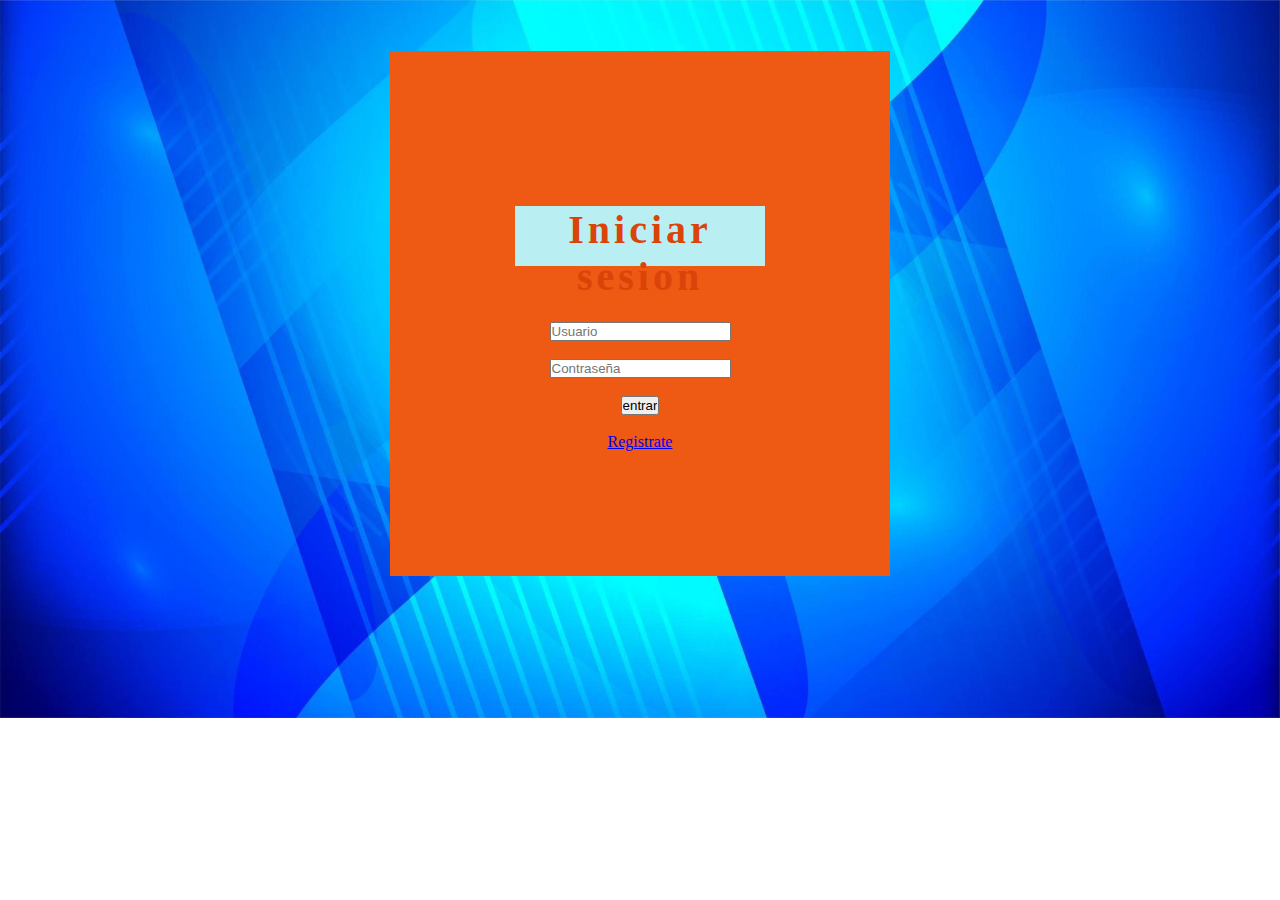
<file: index.html>
<!DOCTYPE html>
<html lang="en">
<head>
    <meta charset="UTF-8">
    <meta name="viewport" content="width=device-width, initial-scale=1.0">
    <link rel="stylesheet" href="estilos.css">
    <title>Document</title>
</head>
<body>
    <center>
        <form action="inicio.php" class="box" method="post">
        
        <h1>Iniciar  sesion</h1>
        <br><br>
<input type="text" name="usuario"  placeholder="Usuario" id="usuario">
<br><br>
<input type="password" name="contraseña"  placeholder="Contraseña" id="contraseña">
<br><br>
<input type="submit" value="entrar" name="entrar">
<br><br>
<a href="registro.html">Registrate</a>

</form>
 </center></body>
 



 </html>
</file>
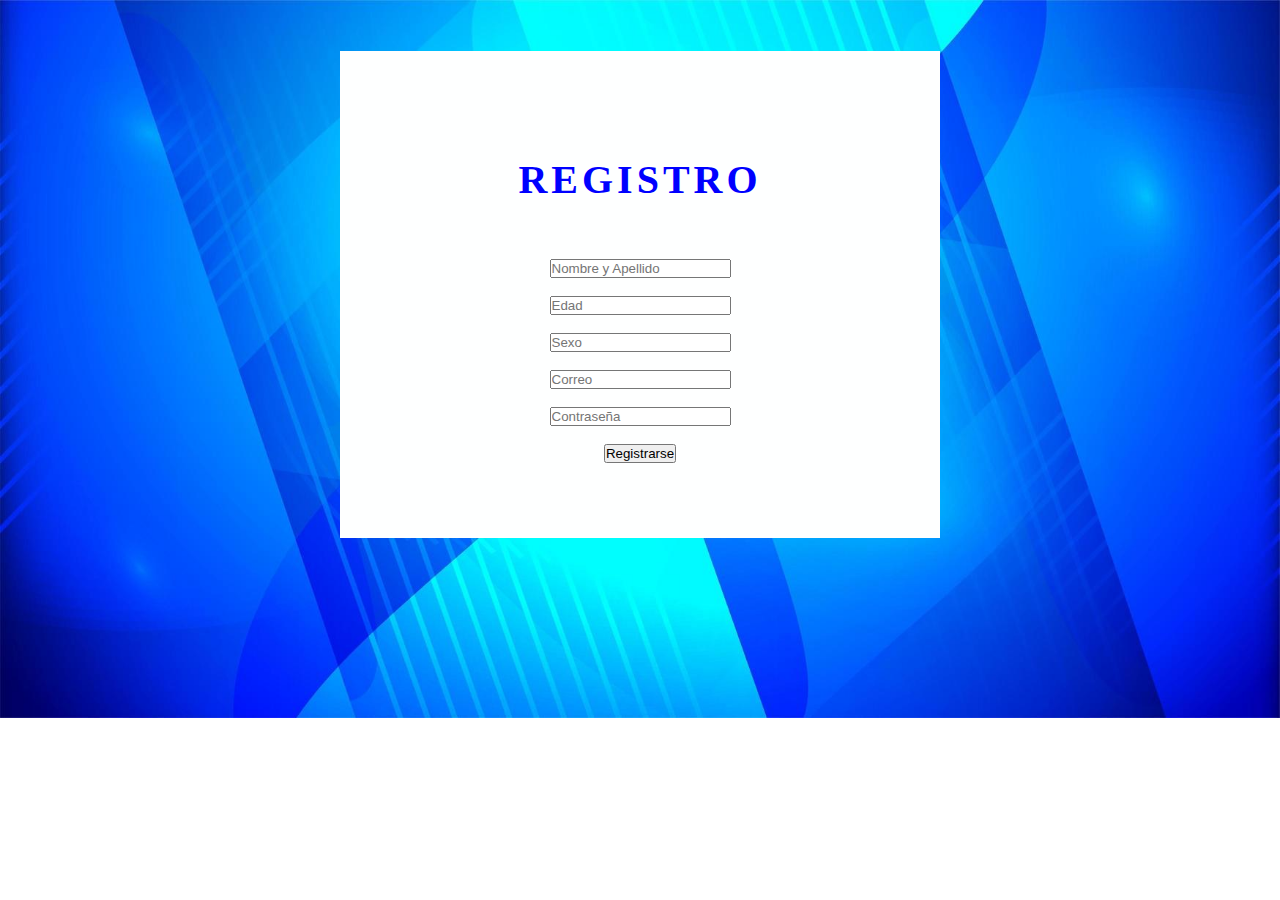
<file: registro.html>
<!DOCTYPE html>
<html lang="en">
<head>
    <meta charset="UTF-8">
    <meta name="viewport" content="width=device-width, initial-scale=1.0">
    <title>Document</title><link rel="stylesheet" href="estilos2.css">
</head>
<body>  
<center>
    <form action="registro.php" class="box" method="post">
            <h1>REGISTRO</h1>
            <br>
            <br>
        <input type="text" name="nombre"  placeholder="Nombre y Apellido" id="nombre">
        <br><br>
        <input type="number" name="edad"  placeholder="Edad" id="edad">
        <br><br>
        <input type="text" name="sexo"  placeholder="Sexo" id="sexo">
        <br><br>
        <input type="email" name="correo"  placeholder="Correo" id="correo">
        <br><br>
        <input type="password" name="contrasena"  placeholder="Contraseña" id="contrasena">
        <br><br>
        <input type="submit" value="Registrarse" name="Registrarse" id="Registrarse">
        
    </form>
</center>
</body>
</html>
</file>
<file: estilos.css>
*{
    padding: 0;
    margin: 0;
    box-sizing: border-box;
}
body{
background: url(blue-backgrounds-download-free-wallpaper-hd-images-free-photo.jpg) no-repeat;
background-size: cover;
}
.box{
    width: 500px;
    background-color: rgb(238, 89, 20);
    padding: 125px;
    text-align: center;
    margin: 0 auto;
    margin-top: 4%;
    color: rgb(18, 19, 17);
    font-family: Georgia, 'Times New Roman', Times, serif;
    border-radius: 0px;
}

.box h1{
    font-size: 40px;
    letter-spacing: 4px;
    font-weight: 200px;
    margin: 30px 0 20px;
color: rgb(218, 68, 9);
background-color: rgb(185, 239, 243);
height: 60px;;

}
</file>
<file: estilos2.css>
*{
    padding: 0;
    margin: 0;
    box-sizing: border-box;
}
body{
    background: url(blue-backgrounds-download-free-wallpaper-hd-images-free-photo.jpg) no-repeat;
    background-size: cover;
}
.box{
    width: 600px;
    background-color: rgb(254, 255, 255);
    padding: 75px;
    text-align: center;
    margin: 50px;
    margin-top: 4%;
    color: rgb(25, 70, 216);
    font-family: Georgia, 'Times New Roman', Times, serif;
    border-radius: 0px;
}

.box h1{
    font-size: 40px;
    letter-spacing: 4px;
    font-weight: 100px;
    margin: 30px 0 20px;
    color: blue;

}
.box h2{
   font-size: 20px;
    letter-spacing: 3px;
font-weight: 100px;
    margin: 30px;
}
</file>
